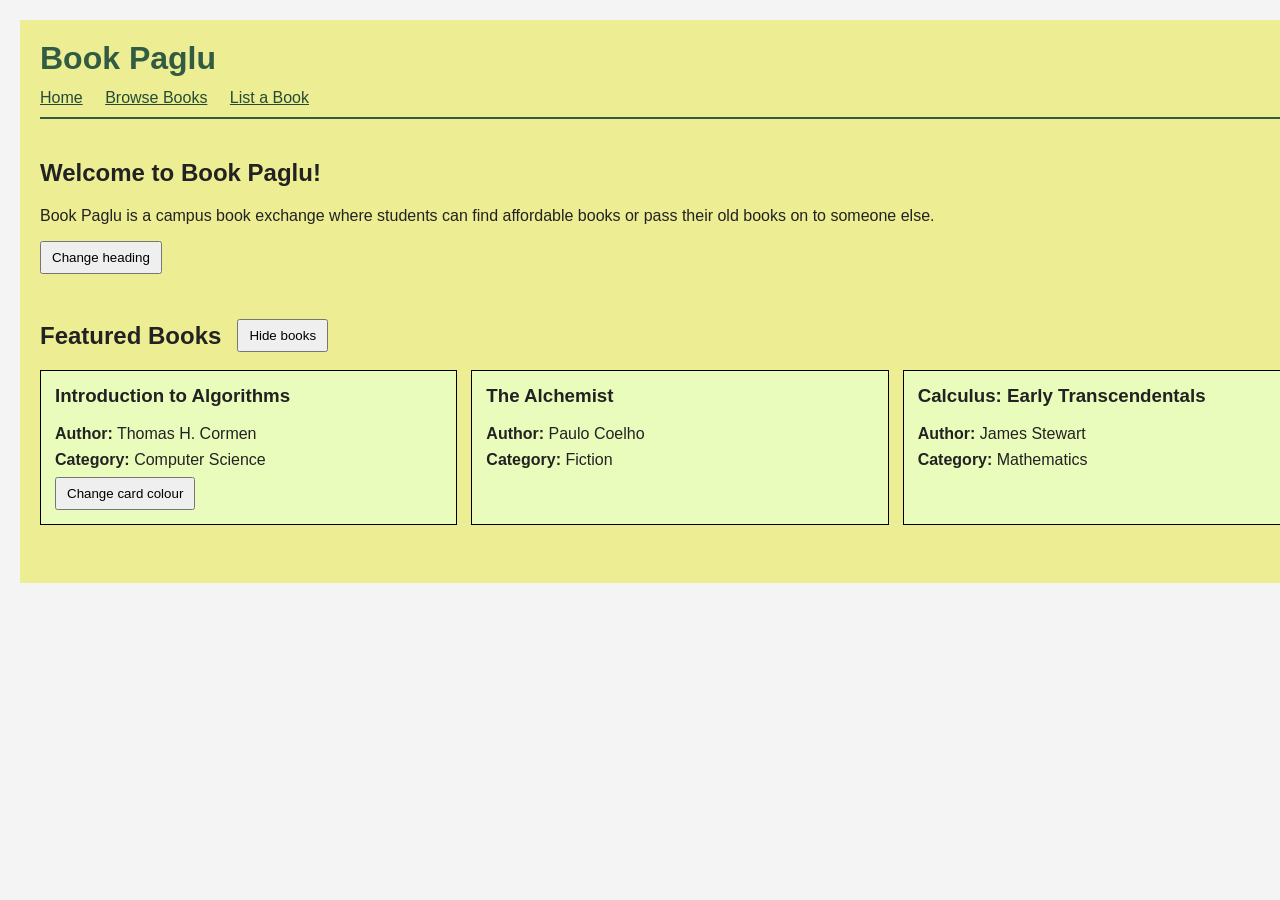
<file: index.html>
<!DOCTYPE html>
<html lang="en">
<head>
    <meta charset="UTF-8">
    <meta name="viewport" content="width=device-width, initial-scale=1.0">
    <title>Book Paglu - Campus Book Exchange</title>
    <link rel="stylesheet" href="style.css">
</head>
<body>
    <header>
        <h1>Book Paglu</h1>
        <nav>
            <a href="index.html">Home</a>
            <a href="books.html">Browse Books</a>
            <a href="list-book.html">List a Book</a>
        </nav>
    </header>

    <main>
        <section class="welcome">
            <h2 id="main-heading">Welcome to Book Paglu!</h2>
            <p>Book Paglu is a campus book exchange where students can find affordable books or pass their old books on to someone else.</p>
            <button id="heading-button" type="button">Change heading</button>
        </section>

        <section class="featured">
            <div class="section-title">
                <h2>Featured Books</h2>
                <button id="toggle-button" type="button" aria-expanded="true">Hide books</button>
            </div>

            <div class="book-list" id="book-list">
                <div class="book-card" id="first-book">
                    <h3>Introduction to Algorithms</h3>
                    <p><strong>Author:</strong> Thomas H. Cormen</p>
                    <p><strong>Category:</strong> Computer Science</p>
                    <button id="color-button" type="button">Change card colour</button>
                </div>

                <div class="book-card">
                    <h3>The Alchemist</h3>
                    <p><strong>Author:</strong> Paulo Coelho</p>
                    <p><strong>Category:</strong> Fiction</p>
                </div>

                <article class="book-card">
                    <h3>Calculus: Early Transcendentals</h3>
                    <p><strong>Author:</strong> James Stewart</p>
                    <p><strong>Category:</strong> Mathematics</p>
                </div>
            </div>
        </section>
    </main>

    <script src="script.js"></script>
</body>
</html>
</file>
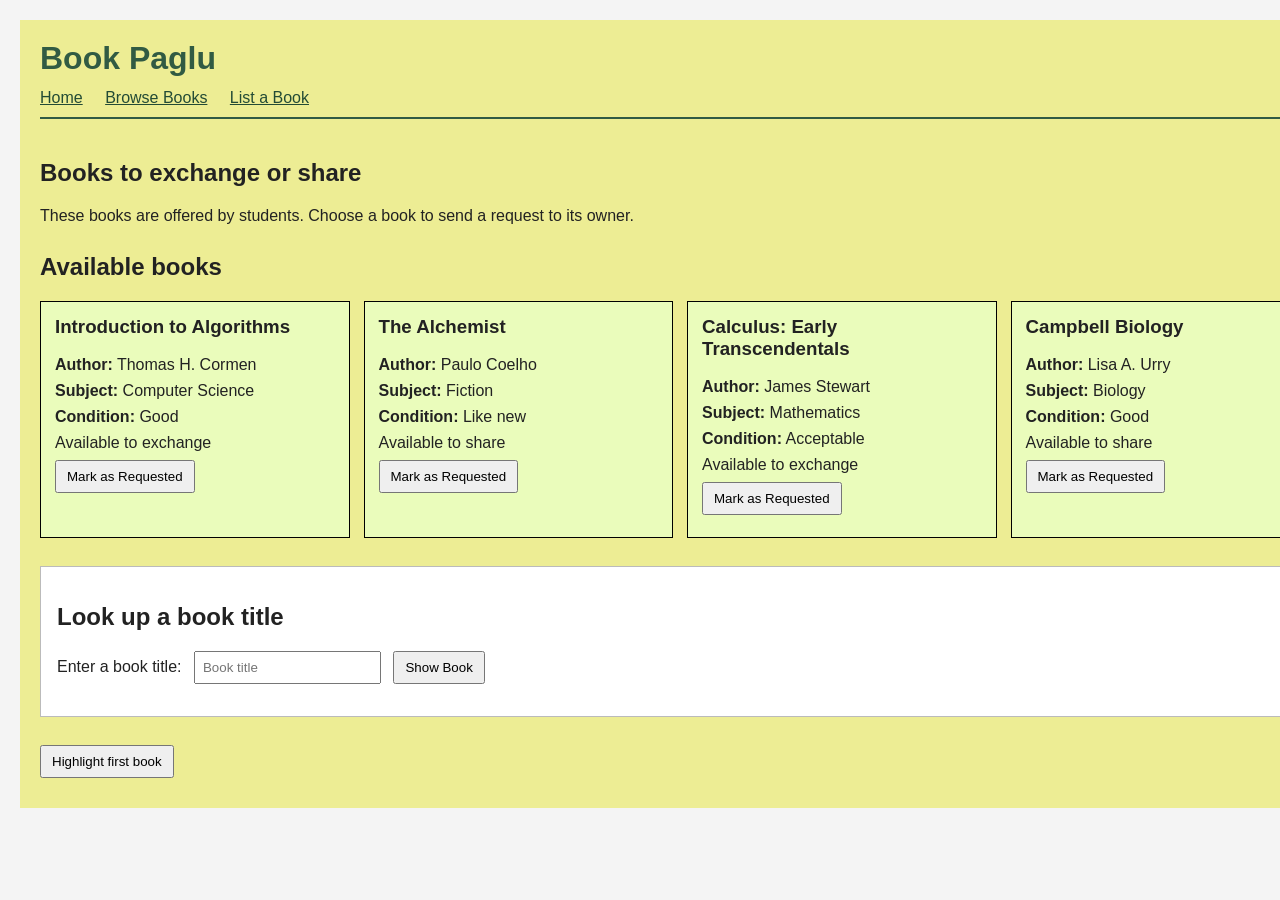
<file: books.html>
<!DOCTYPE html>
<html lang="en">
<head>
    <meta charset="UTF-8">
    <meta name="viewport" content="width=device-width, initial-scale=1.0">
    <title>Browse Books - Book Paglu</title>
    <link rel="stylesheet" href="style.css">
</head>
<body>
    <header>
        <h1>Book Paglu</h1>
        <nav aria-label="Main navigation">
            <a href="index.html">Home</a>
            <a href="books.html" aria-current="page">Browse Books</a>
            <a href="list-book.html">List a Book</a>
        </nav>
    </header>

    <main>
        <section class="welcome">
            <h2>Books to exchange or share</h2>
            <p>These books are offered by students. Choose a book to send a request to its owner.</p>
        </section>

        <section class="featured" aria-labelledby="books-heading">
            <h2 id="books-heading">Available books</h2>
            <div class="book-list">
                <article class="book-card" id="book-algorithms">
                    <h3>Introduction to Algorithms</h3>
                    <p><strong>Author:</strong> Thomas H. Cormen</p>
                    <p><strong>Subject:</strong> Computer Science</p>
                    <p><strong>Condition:</strong> Good</p>
                    <p>Available to exchange</p>
                    <button class="request-button" type="button">Mark as Requested</button>
                    <p class="request-message" aria-live="polite"></p>
                </article>

                <article class="book-card" id="book-alchemist">
                    <h3>The Alchemist</h3>
                    <p><strong>Author:</strong> Paulo Coelho</p>
                    <p><strong>Subject:</strong> Fiction</p>
                    <p><strong>Condition:</strong> Like new</p>
                    <p>Available to share</p>
                    <button class="request-button" type="button">Mark as Requested</button>
                    <p class="request-message" aria-live="polite"></p>
                </article>

                <article class="book-card" id="book-calculus">
                    <h3>Calculus: Early Transcendentals</h3>
                    <p><strong>Author:</strong> James Stewart</p>
                    <p><strong>Subject:</strong> Mathematics</p>
                    <p><strong>Condition:</strong> Acceptable</p>
                    <p>Available to exchange</p>
                    <button class="request-button" type="button">Mark as Requested</button>
                    <p class="request-message" aria-live="polite"></p>
                </article>

                <article class="book-card" id="book-biology">
                    <h3>Campbell Biology</h3>
                    <p><strong>Author:</strong> Lisa A. Urry</p>
                    <p><strong>Subject:</strong> Biology</p>
                    <p><strong>Condition:</strong> Good</p>
                    <p>Available to share</p>
                    <button class="request-button" type="button">Mark as Requested</button>
                    <p class="request-message" aria-live="polite"></p>
                </article>
            </div>
        </section>

        <section class="show-book">
            <h2>Look up a book title</h2>
            <label for="book-title">Enter a book title:</label>
            <input id="book-title" type="text" placeholder="Book title">
            <button id="show-book-button" type="button">Show Book</button>
            <p id="book-result" aria-live="polite"></p>
        </section>

        <button id="change-card-button" type="button">Highlight first book</button>
    </main>

    <script src="script.js"></script>
</body>
</html>
</file>
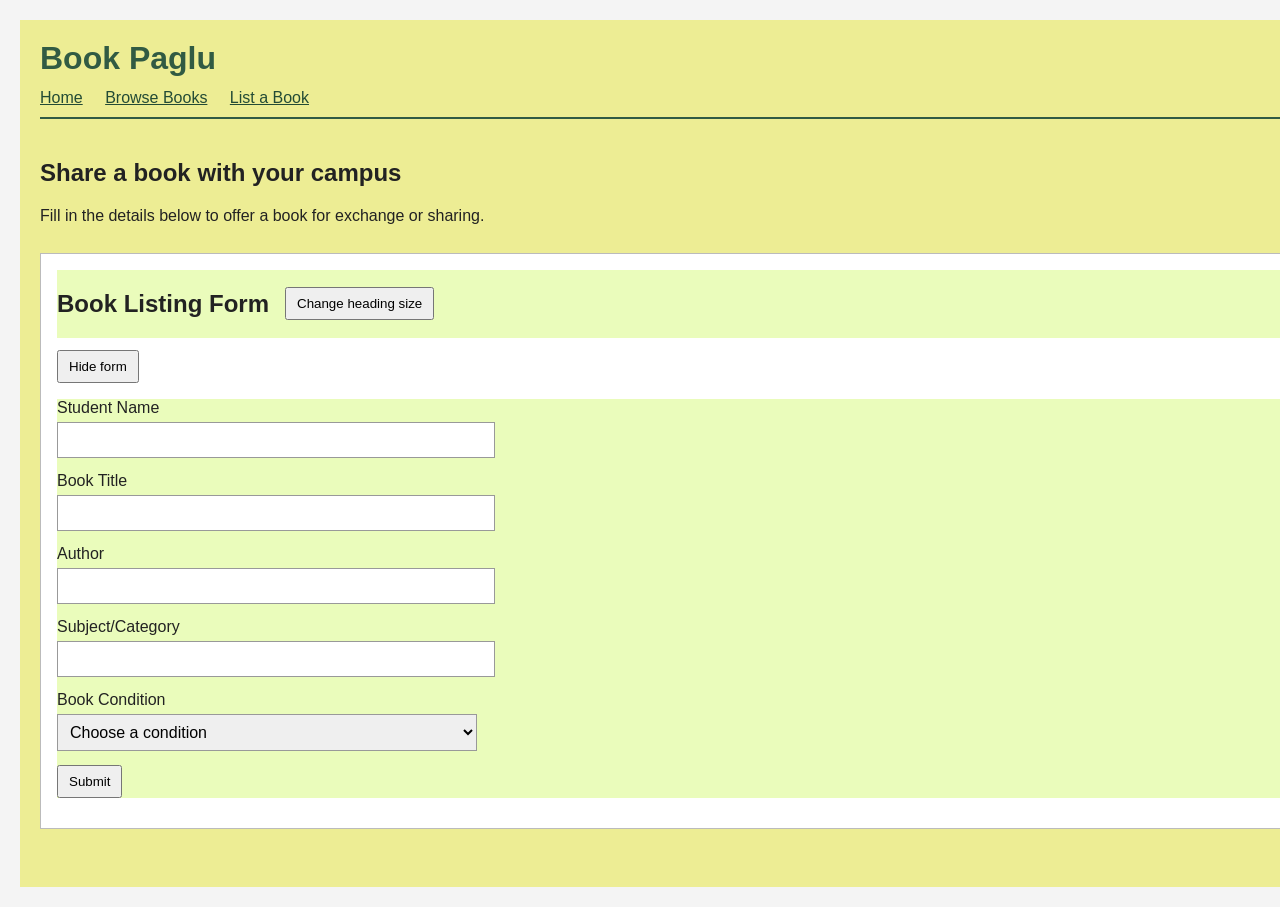
<file: list-book.html>
<!DOCTYPE html>
<html lang="en">
<head>
    <meta charset="UTF-8">
    <meta name="viewport" content="width=device-width, initial-scale=1.0">
    <title>List a Book - Book Paglu</title>
    <link rel="stylesheet" href="style.css">
</head>
<body>
    <header>
        <h1>Book Paglu</h1>
        <nav aria-label="Main navigation">
            <a href="index.html">Home</a>
            <a href="books.html">Browse Books</a>
            <a href="list-book.html" aria-current="page">List a Book</a>
        </nav>
    </header>

    <main>
        <section class="welcome">
            <h2>Share a book with your campus</h2>
            <p>Fill in the details below to offer a book for exchange or sharing.</p>
        </section>

        <section class="listing-section">
            <div class="section-title">
                <h2 id="form-heading">Book Listing Form</h2>
                <button id="heading-size-button" type="button">Change heading size</button>
            </div>
            <button id="toggle-form-button" type="button" aria-expanded="true" aria-controls="listing-form">Hide form</button>
           <div id="form-container">
            <form id="listing-form" novalidate>
                <div class="form-field">
                    <label for="student-name">Student Name</label>
                    <input id="student-name" name="studentName" type="text" required>
                </div>
                <div class="form-field">
                    <label for="book-title">Book Title</label>
                    <input id="book-title" name="bookTitle" type="text" required>
                </div>
                <div class="form-field">
                    <label for="author">Author</label>
                    <input id="author" name="author" type="text" required>
                </div>
                <div class="form-field">
                    <label for="category">Subject/Category</label>
                    <input id="category" name="category" type="text" required>
                </div>
                <div class="form-field">
                    <label for="condition">Book Condition</label>
                    <select id="condition" name="condition" required>
                        <option value="">Choose a condition</option>
                        <option value="Like new">Like new</option>
                        <option value="Good">Good</option>
                        <option value="Acceptable">Acceptable</option>
                    </select>
                </div>
                <button type="submit">Submit</button>
                <p id="form-message" aria-live="polite"></p>
            </form>
            </div>
        </section>
    </main>

    <script src="script.js"></script>
</body>
</html>
</file>
<file: style.css>
:root {
    font-family: Arial, sans-serif;
    color: #222;
    background-color: #f4f4f4;
}

body {
    width: 100%;
    margin: 20px;
    padding: 10px 20px;
    background-color: rgb(237, 237, 148);

}

header {
    padding: 10px 0;
    border-bottom: 2px solid #315b43;
}

header h1 {
    margin: 0 0 12px;
    color: #315b43;
}

nav a {
    margin-right: 18px;
    color: #234b35;
}

main {
    padding: 20px 0;
}

.welcome,
.featured {
    margin-bottom: 28px;
}

.section-title {
    display: flex;
    align-items: center;
    gap: 16px;
}

.book-list {
    display: flex;
    flex-wrap: wrap;
    gap: 14px;
    
}

.book-card {
    flex: 1 1 220px;
    padding: 14px;
    border: 1px solid black;
     background-color: #eafcbb;
   
}

.book-card h3 {
    margin-top: 0;
}

.book-card p {
    margin: 8px 0;
}

.book-card .request-message {
    color: #234b35;
    font-weight: bold;
}

.show-book {
    margin: 28px 0;
    padding: 16px;
    border: 1px solid #bbb;
    background-color: white;
}

.listing-section {
    margin: 28px 0;
    padding: 16px;
    border: 1px solid #bbb;
    background-color: white;
}

.listing-section .section-title {
    flex-wrap: wrap;
    margin-bottom: 12px;
    background-color: #eafcbb;
}

#listing-form {
    margin-top: 16px;
    background-color: #eafcbb;
}

.form-field {
    margin-bottom: 14px;
}

.form-field label {
    display: block;
    margin-bottom: 5px;
}
.form-container {
    width: 100%; 
    heigth: 100%;
    padding: 10px;  
    border: 1px solid #ccc;
    background-color: #e0f3af;
    
}

.form-field input,
.form-field select {
    width: min(100%, 420px);
    padding: 8px;
    border: 1px solid #999;
    font: inherit;
}

#form-message {
    margin: 14px 0 0;
}

#form-message.error {
    color: #a12622;
}

#form-message.success {
    color: #234b35;
    font-weight: bold;
}

.show-book label,
.show-book input {
    margin-right: 8px;
}

.show-book input {
    max-width: 100%;
    padding: 7px;
}

#book-result {
    margin-bottom: 0;
    color: #234b35;
}

button {
    padding: 7px 10px;
    cursor: pointer;
}

.hidden {
    display: none;
}

@media (max-width: 500px) {
    nav a {
        display: inline-block;
        margin-bottom: 8px;
    }

    .section-title {
        align-items: flex-start;
        flex-direction: column;
        gap: 0;
    }
}
</file>
